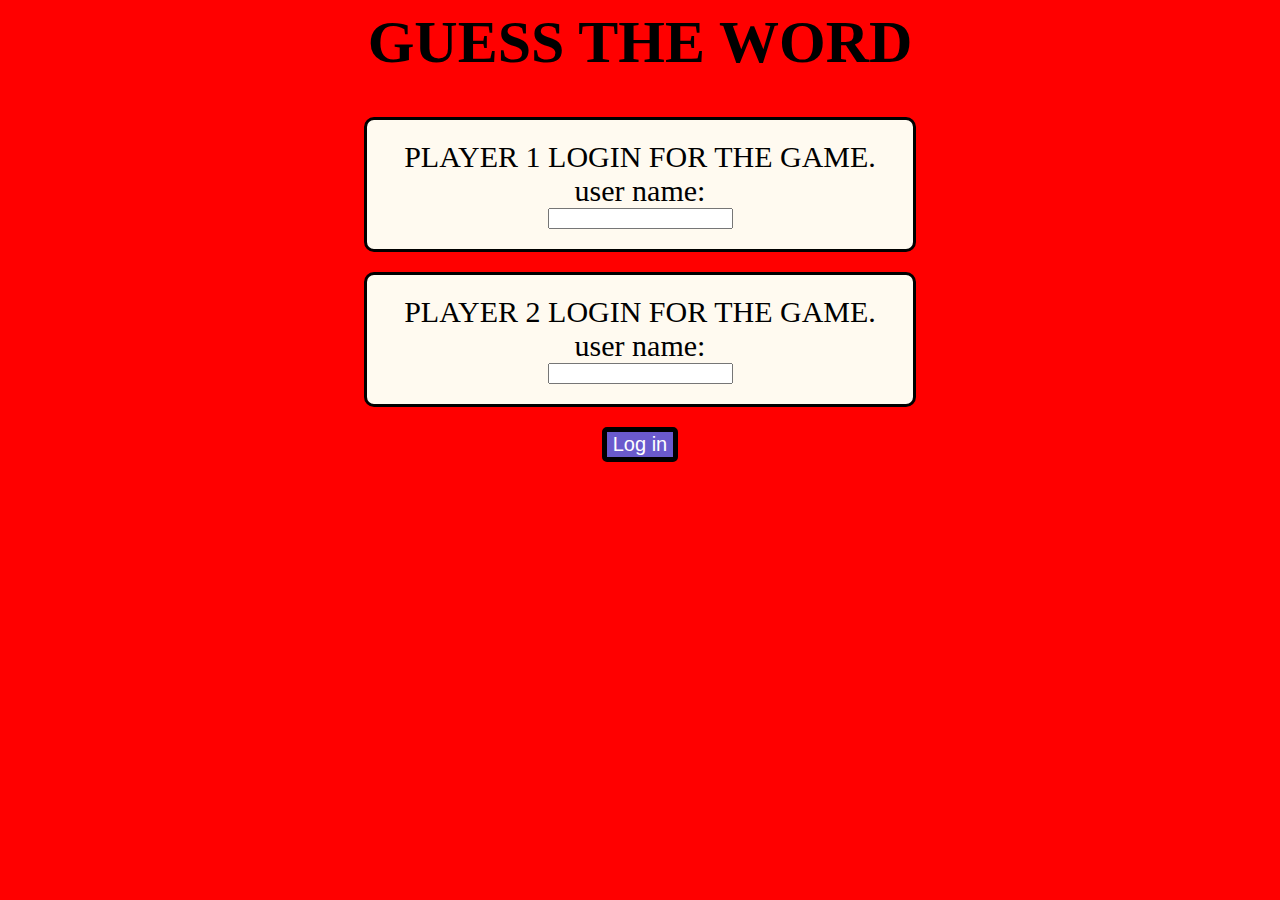
<file: index.html>
<html>
    <head>
        <title>project 88</title>
        <link rel="stylesheet"  href="style.css">
        <script src="main.js"></script>
    </head>
    <body>
        <h1>GUESS THE WORD</h1>
        <center>
        <div class="d1">
            <label>
                PLAYER 1 LOGIN FOR THE GAME.</label>
                <br>
                <label>user name:</label>
                <br>
                <input id="textinput1" type="text">
                <br>
                

        </div>
        <div class="d2">
            <label>
                PLAYER 2 LOGIN FOR THE GAME.</label>
                <br>
                <label>user name:</label>
                <br>
                <input id="textinput2" type="text">
                <br>
                

        </div>
    </center>
        <button type="button" onclick="change()">Log in</button>
    </body>
</html>
</file>
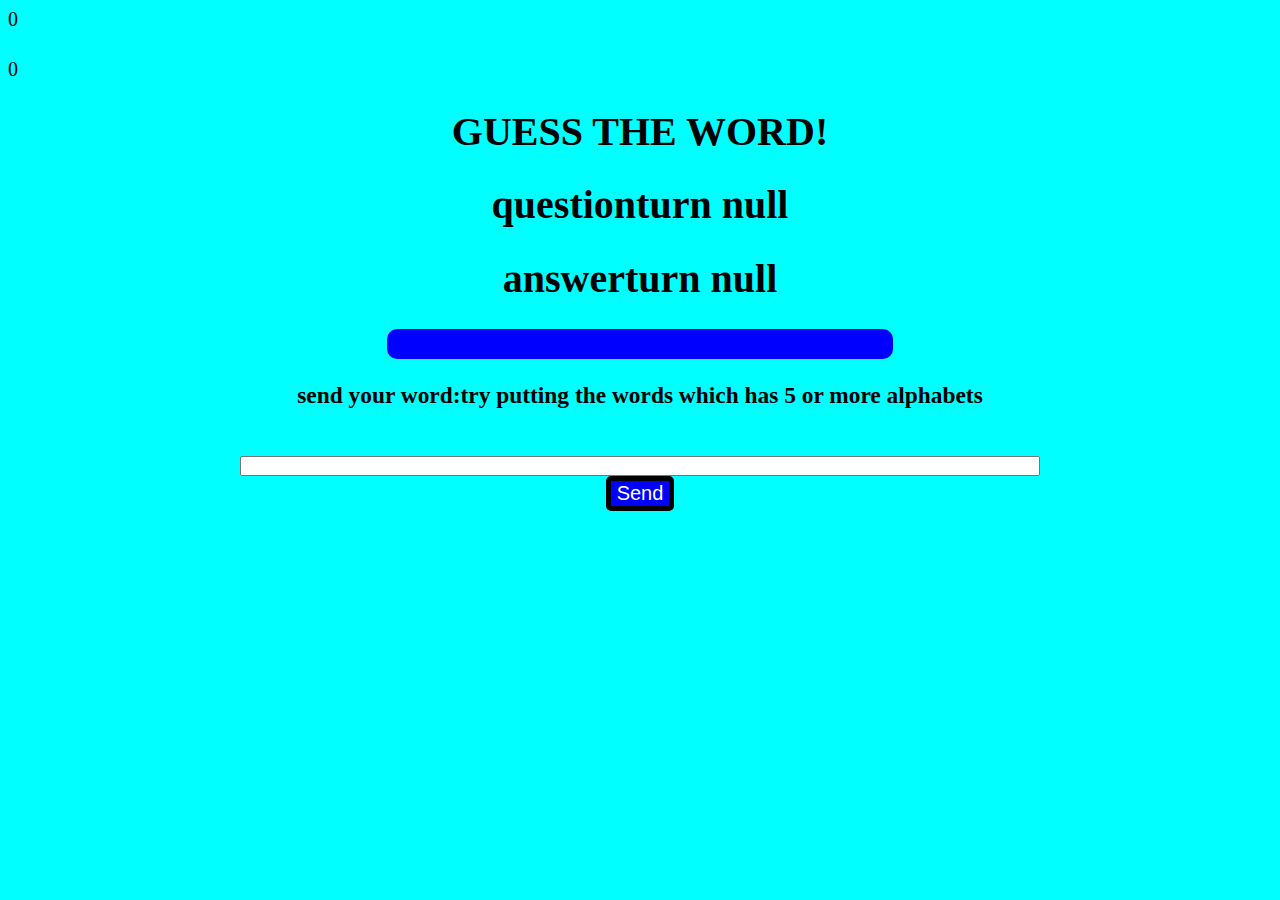
<file: game.html>
<html>
    <head>
        <title>second page</title>
        <link rel="stylesheet" href="styletwo.css">
        
    </head>
    <body>

        <h1 id="player1"></h1><span id="player1score"></span>
        <h1 id="player2"></h1><span id="player2score"></span>
        <center>
            <h1>GUESS THE WORD!</h1>
            <h1 id="question"></h1>
            <h1 id="answer"></h1>
            <div id="div1"></div>
            <h3>send your word:try putting the words which has 5 or more alphabets</h3> 
            <br>
            <input id="input3" type="text">
            <br>
            <button id="button2" type="button">Send</button>

        </center>
        <script src="maintwo.js"></script>
    </body>
    </html>
</file>
<file: style.css>
body{
    background-color:red;
    text-align: center;
    font-size: 30px;

}
.d1,.d2{
    width: 40%;
    background-color: floralwhite;
    border-radius: 10px;
    border: 3px black solid;
    margin: 20px; 
    padding: 20px;
}
button{
    background-color: slateblue;
    font-size: 20px;
    border-radius: 5px;
    border:5px black solid;
    color: white;
    
}
</file>
<file: styletwo.css>
body{
    background-color: aqua;
    font-size: 20px;

}
#div1{
    width: 40%;
    border-top: 30px blue solid;
    border-radius: 10px;
}
#button2{
    background-color: blue;
    font-size: 20px;
    border-radius: 5px;
    border:5px black solid;
    color: white;
}
#input3{
    width: 800px;
    height: 20px;
}
</file>
